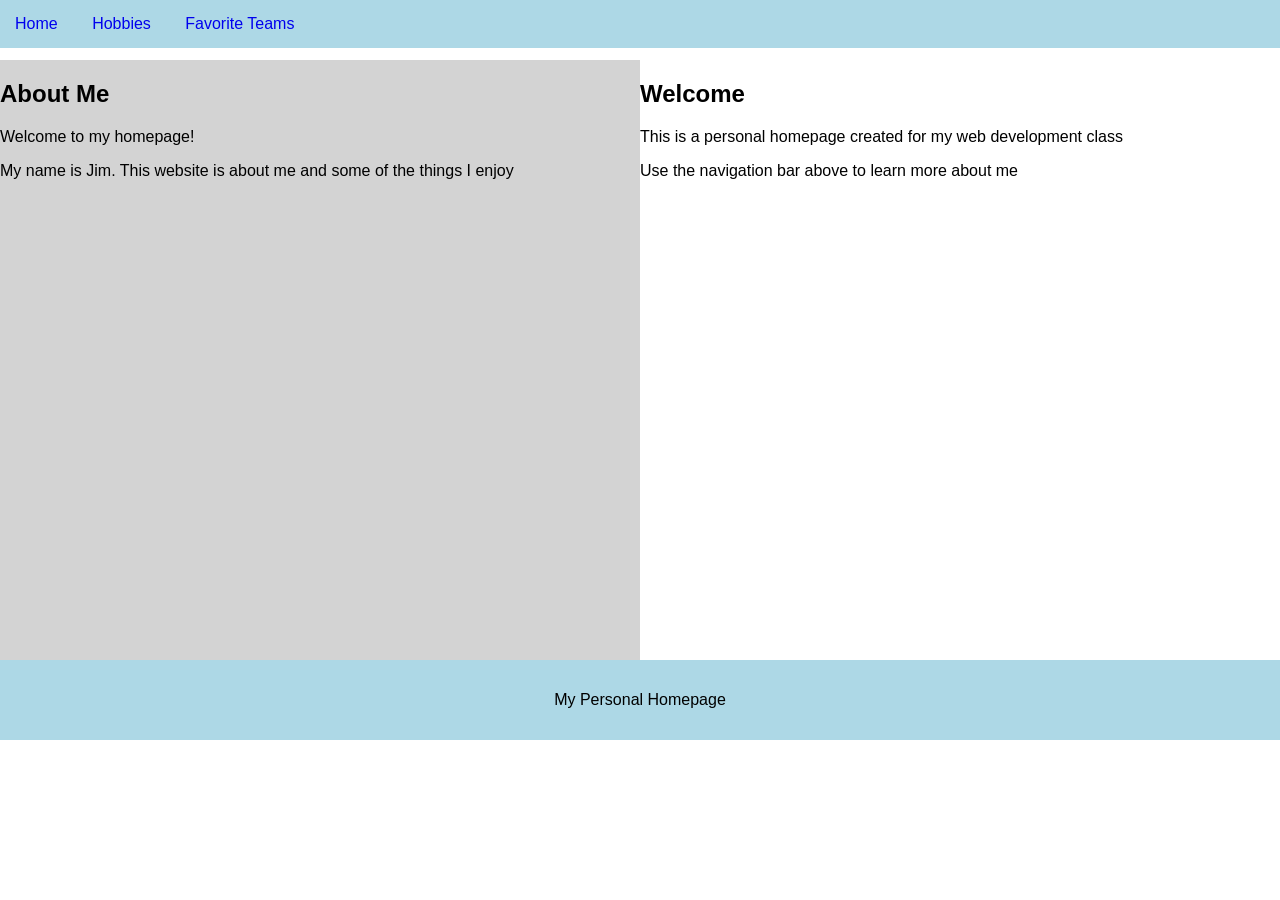
<file: index.htm>
<html>
	<head>
		<link rel="stylesheet" href="style.css">
	</head>

	<body>

		<nav>
			<ul>
				<li><a href="index.htm">Home</a></li>
				<li><a href="hobbies.htm">Hobbies</a></li>
				<li><a href="teams.htm">Favorite Teams</a></li>
			</ul>
		</nav>

		<div class="content">

			<div class="left">
				<h2>About Me</h2>
				<p>Welcome to my homepage!</p>
				<p>My name is Jim.  This website is about me and some of the things I enjoy</p>
			</div>

			<div class="right">
				<h2>Welcome</h2>
				<p>This is a personal homepage created for my web development class</p>
				<p>Use the navigation bar above to learn more about me</p>
			</div>
		</div>

		<div class="footer">
			<p>My Personal Homepage</p>
		</div>

	</body>
</html>
</file>
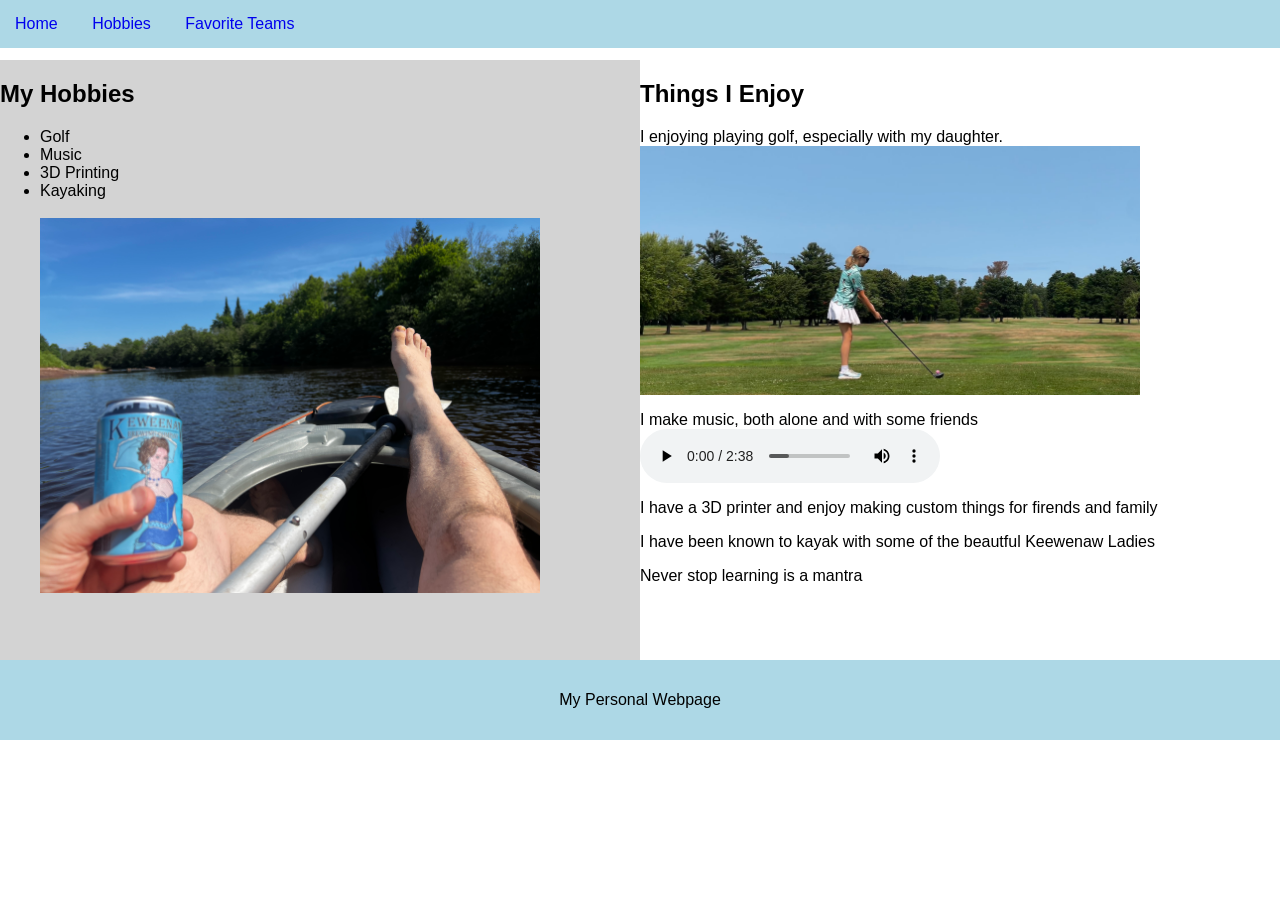
<file: hobbies.htm>
<html>
	<head>
		<link rel="stylesheet" href="style.css">
	</head>

	<body>

		<nav>
			<ul>
				<li><a href="index.htm">Home</a></li>
				<li><a href="hobbies.htm">Hobbies</a></li>
				<li><a href="teams.htm">Favorite Teams</a></li>
			</ul>
		</nav>

		<div class="content">

			<div class="left">
				<h2>My Hobbies</h2>
				<ul>
					<li>Golf</li>
					<li>Music</li>
					<li>3D Printing</li>
					<li>Kayaking</li><br>
					<img src="IMG_1302.JPG" alt="Kayak" width="500px"<br>
				</ul>
			</div>

			<div class="right">
				<h2>Things I Enjoy</h2>
				<p>I enjoying playing golf, especially with my daughter.<br>
				<img src="IMG_1636.jpg" alt="Hads" width=500px"<br></p>
				<p>I make music, both alone and with some friends<br>
				<audio controls>
				<source src="The Jam.mp3" type="audio/mpeg">
				</audio><br></p>
				<p>I have a 3D printer and enjoy making custom things for firends and family</p>
				<p>I have been known to kayak with some of the beautful Keewenaw Ladies</p>
				<p>Never stop learning is a mantra</p>
			</div>

		</div>

		<div class="footer">
			<p>My Personal Webpage</p>
		</div>

	</body>
</html>
</file>
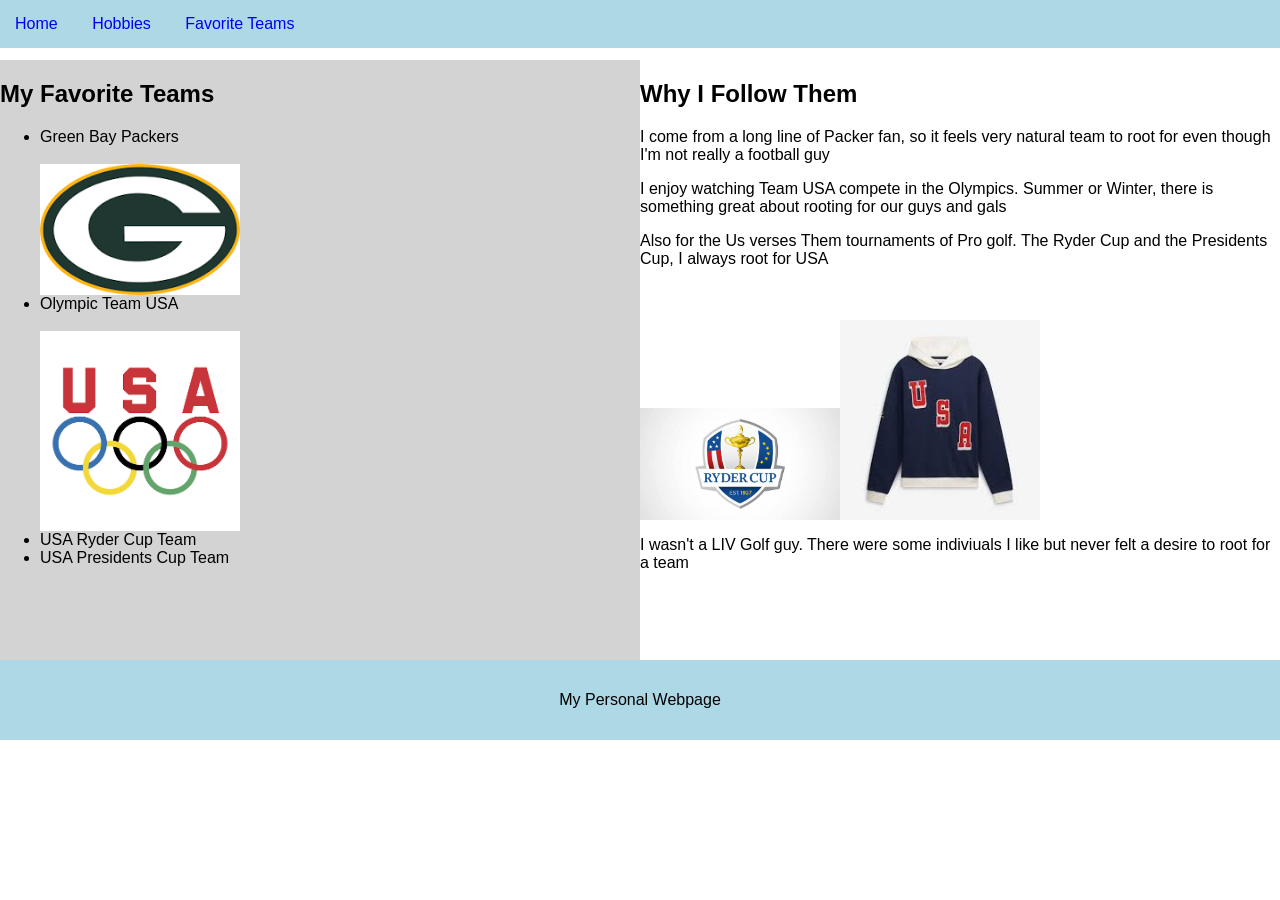
<file: teams.htm>
<html>
	<head>
		<link rel="stylesheet" href="style.css">
	</head>

	<body>

		<nav>
			<ul>
				<li><a href="index.htm">Home</a></li>
				<li><a href="hobbies.htm">Hobbies</a></li>
				<li><a href="teams.htm">Favorite Teams</a></li>
			</ul>
		</nav>

		<div class="content">
			
			<div class="left">
				<h2>My Favorite Teams</h2>
				<ul>
					<li>Green Bay Packers</li>
					<br><img src="packers.png" alt="Packers Logo" width=200><br>
					<li>Olympic Team USA</li>
					<br><img src="teamUSA.png" alt="Team USA" width=200><br>
					<li>USA Ryder Cup Team</li>
					<li>USA Presidents Cup Team</li>
				</ul>
			</div>

			<div class="right">
				<h2>Why I Follow Them</h2>
				<p>I come from a long line of Packer fan, so it feels very natural team to root for even though I'm not really a football guy</p>
				<p>I enjoy watching Team USA compete in the Olympics.  Summer or Winter, there is something great about rooting for our guys and gals</p>
				<p>Also for the Us verses Them tournaments of Pro golf.  The Ryder Cup and the Presidents Cup, I always root for USA</p>
				<br><br><img src="rydercup.jpg" alt=Ryder" width=200><img src="presidentsCUP.jpg" alt="Presidents" width=200>
				<p>I wasn't a LIV Golf guy.  There were some indiviuals I like but never felt a desire to root for a team</p>
			</div>
		</div>
		<div class="footer">
			<p>My Personal Webpage</p>
		</div>

	</body>
</html>
</file>
<file: style.css>
body {
	margin: 0;
	font-family: Arial;
}

nav {
	background-color: lightblue;
	position: fixed;
	top: 0;
	width: 100%;
}

nav ul {
	list-style-type: none;
	margin: 0;
	padding: 0;
}

nav li {
	display: inline;
}

nav a {
	display: inline-block;
	padding: 15px;
	text-decoration: none;
}

nav a:hover {
	background-color: darkblue;
	color: white;
}

.content {
	padding-top: 60px;
}

.left {
	width: 50%;
	height: 600px;
	float: left;
	background-color: lightgray;
}

.right {
	width: 50%
	float: right;
	backgorund-color: lightgreen;
}

.footer {
	clear: both;
	text-align: center;
	background-color: lightblue;
	padding: 15px;
}
</file>
